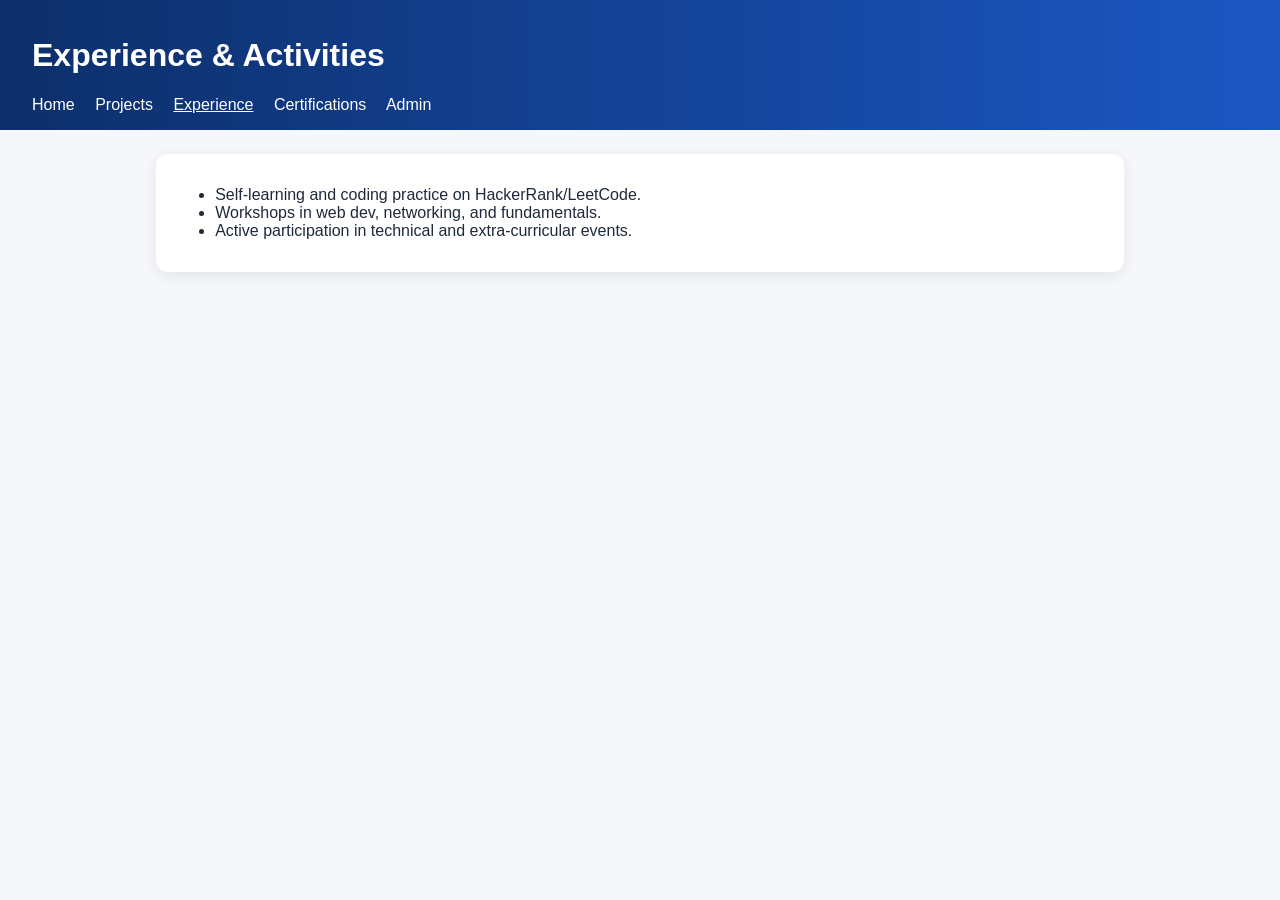
<file: assets/experience.html>
<!doctype html>
<html lang="en">
  <head>
    <meta charset="UTF-8" />
    <meta name="viewport" content="width=device-width, initial-scale=1.0" />
    <title>Experience | Utsav Singh</title>
    <link rel="stylesheet" href="styles.css" />
  </head>
  <body>
    <header class="topbar">
      <h1>Experience & Activities</h1>
      <nav>
        <a href="index.html">Home</a>
        <a href="projects.html">Projects</a>
        <a href="experience.html" class="active">Experience</a>
        <a href="certifications.html">Certifications</a>
        <a href="admin.html">Admin</a>
      </nav>
    </header>
    <main class="container">
      <section class="card">
        <ul>
          <li>Self-learning and coding practice on HackerRank/LeetCode.</li>
          <li>Workshops in web dev, networking, and fundamentals.</li>
          <li>Active participation in technical and extra-curricular events.</li>
        </ul>
      </section>
    </main>
  </body>
</html>
</file>
<file: assets/styles.css>
:root { --primary:#0c3b8f; --bg:#f5f7fb; --card:#fff; }
* { box-sizing:border-box; font-family: Arial, sans-serif; }
body { margin:0; background:var(--bg); color:#1e293b; }
.topbar { background:linear-gradient(90deg,#0d2f6a,#1b57c4); color:#fff; padding:1rem 2rem; }
.topbar nav a { color:#fff; margin-right:1rem; text-decoration:none; }
.topbar nav a.active { text-decoration:underline; }
.container { max-width:1000px; margin:1.5rem auto; padding:0 1rem; }
.two-col { display:grid; grid-template-columns:300px 1fr; gap:1rem; }
.card { background:var(--card); border-radius:12px; padding:1rem 1.2rem; box-shadow:0 4px 16px rgba(0,0,0,.08); }
.avatar { width:100%; border-radius:10px; border:2px solid #dbe2f0; }
.grid { display:grid; grid-template-columns:repeat(auto-fit,minmax(220px,1fr)); gap:1rem; }
.item { border:1px solid #dbe2f0; border-radius:10px; padding:.8rem; background:#fcfdff; }
.muted { color:#64748b; }
pre { background:#0f172a; color:#e2e8f0; padding:.8rem; border-radius:8px; min-height:80px; }
@media (max-width: 800px) { .two-col { grid-template-columns:1fr; } }
</file>
